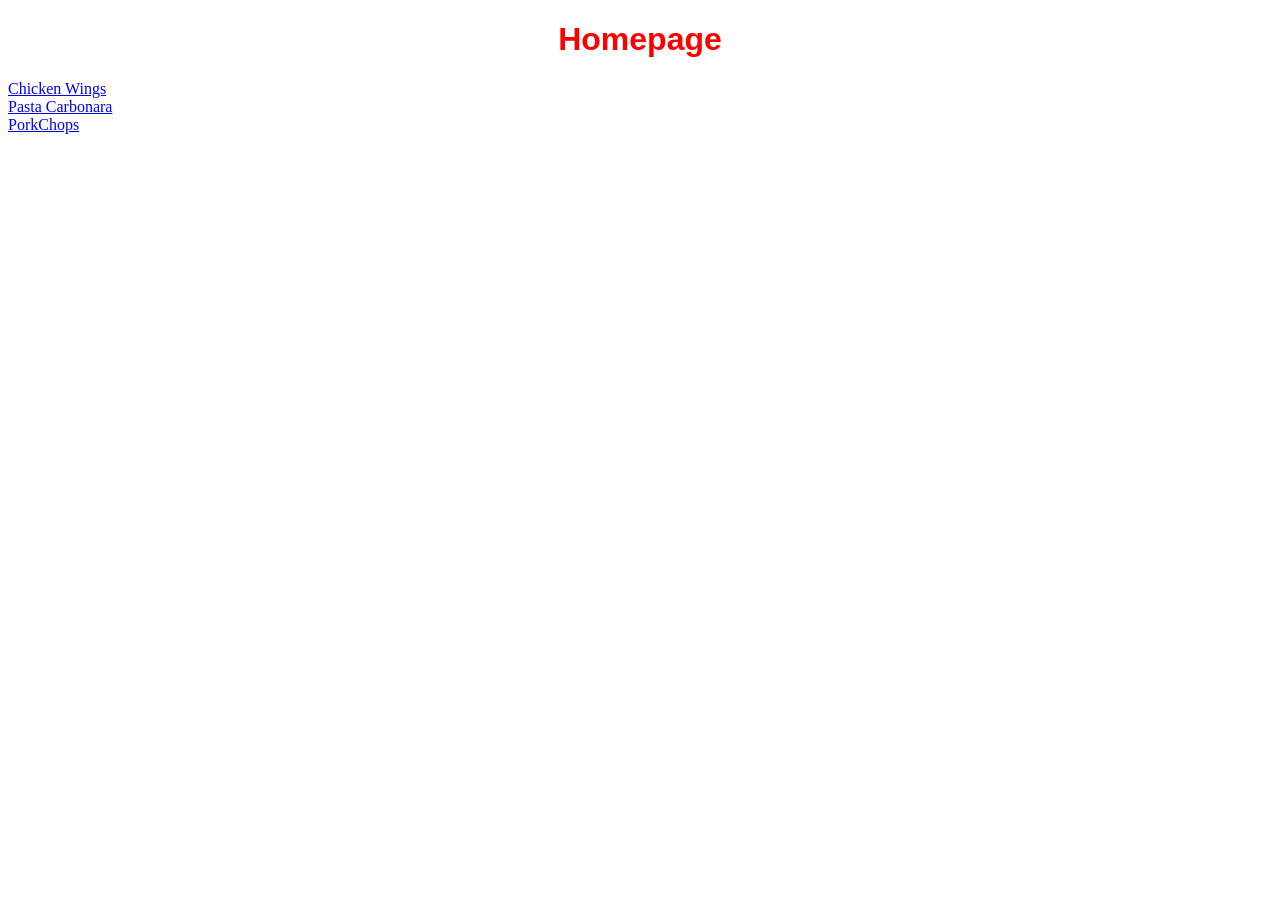
<file: index.html>
<!DOCTYPE html>
<html lang="en">
    <link href="styles.css" rel="stylesheet">
	<head>
	    <meta charset="UTF-8">
	    <h1>Homepage</h1>
	</head>
	<body>
        <a href="recipes/chickenWings.html">Chicken Wings</a>
        <br/>
        <a href="recipes/pasta.html">Pasta Carbonara</a>
        <br/>
        <a href="recipes/porkChops.html">PorkChops</a>
	</body>
</html>
</file>
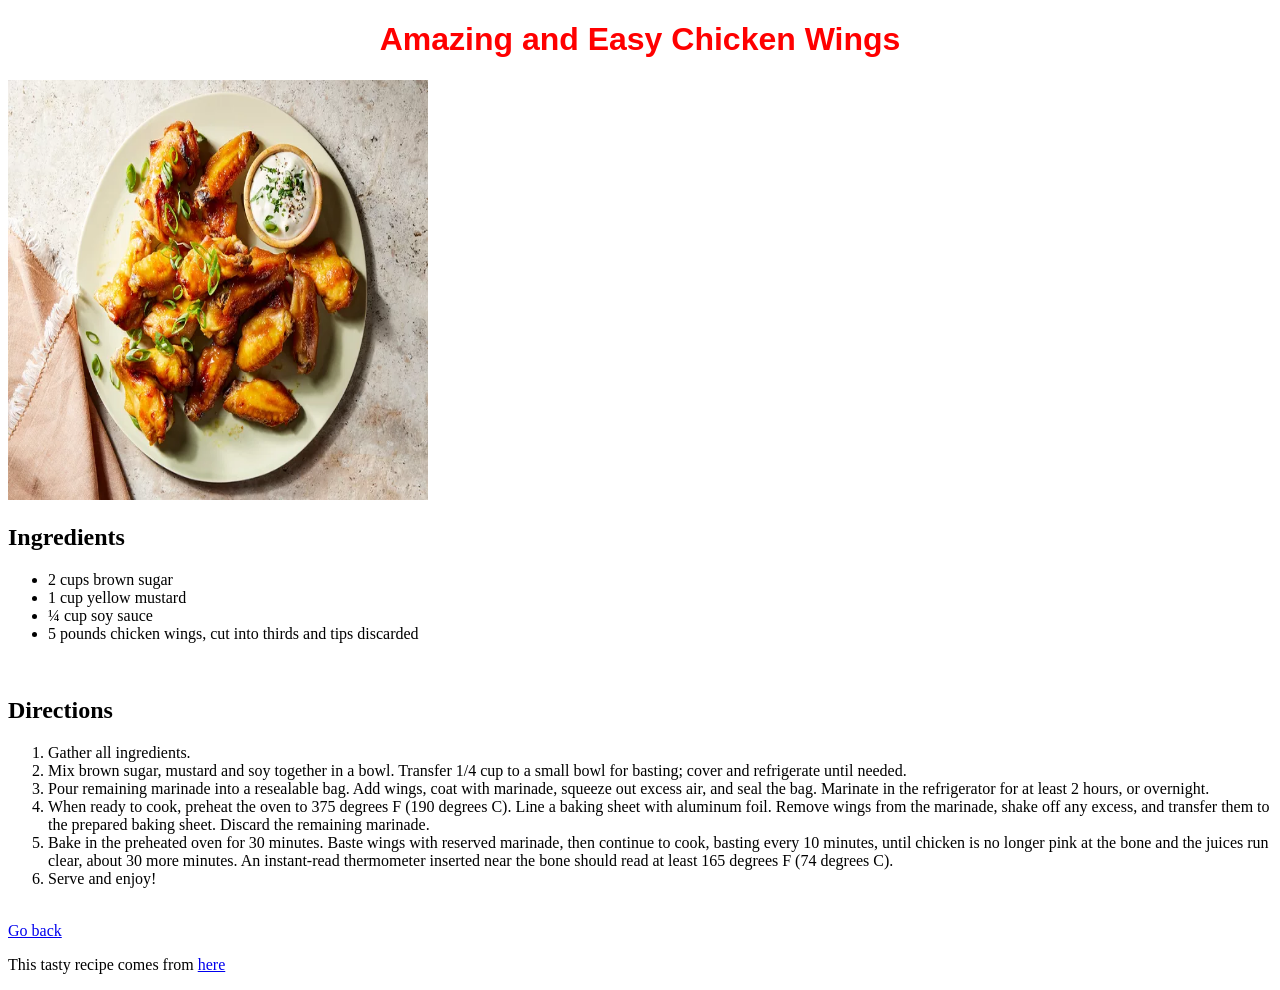
<file: recipes/chickenWings.html>
<!DOCTYPE html>
<html lang="en">
    <link href="../styles.css" rel="stylesheet">
	<head>
	    <meta charset="UTF-8">
	    <h1><strong> Amazing and Easy Chicken Wings</strong></h1>
	</head>
	<body>
        <img src="../images/chickenWIngs.jpg" width="420" height="420">
        <br/>
        <h2>Ingredients</h2>
        <ul>
            <li>2 cups brown sugar</li>
            <li>1 cup yellow mustard</li>
            <li>¼ cup soy sauce</li>
            <li>5 pounds chicken wings, cut into thirds and tips discarded</li>
        </ul>
        <br/>
        <h2>Directions</h2>
        <ol>
            <li>Gather all ingredients.</li>
            <li>Mix brown sugar, mustard and soy together in a bowl.
                Transfer 1/4 cup to a small bowl for basting; cover and refrigerate until needed. 
            </li>
            <li>Pour remaining marinade into a resealable bag. Add wings, coat with marinade, squeeze out excess air, and seal the bag. 
                Marinate in the refrigerator for at least 2 hours, or overnight.</li>
            <li>When ready to cook, preheat the oven to 375 degrees F (190 degrees C). Line a baking sheet with aluminum foil. 
                Remove wings from the marinade, shake off any excess, and transfer them to the prepared baking sheet. 
                Discard the remaining marinade.</li>
            <li>Bake in the preheated oven for 30 minutes. 
                Baste wings with reserved marinade, then continue to cook, basting every 10 minutes, 
                until chicken is no longer pink at the bone and the juices run clear, about 30 more minutes. 
                An instant-read thermometer inserted near the bone should read at least 165 degrees F (74 degrees C).</li>
            <li>Serve and enjoy!</li>
        </ol>
        <br/>
        <a href="../index.html">Go back</a>
        <p>This tasty recipe comes from <a href="https://www.allrecipes.com/recipe/230873/amazing-and-easy-chicken-wings/" target="_blank">here</a></p>
	</body>
</html>
</file>
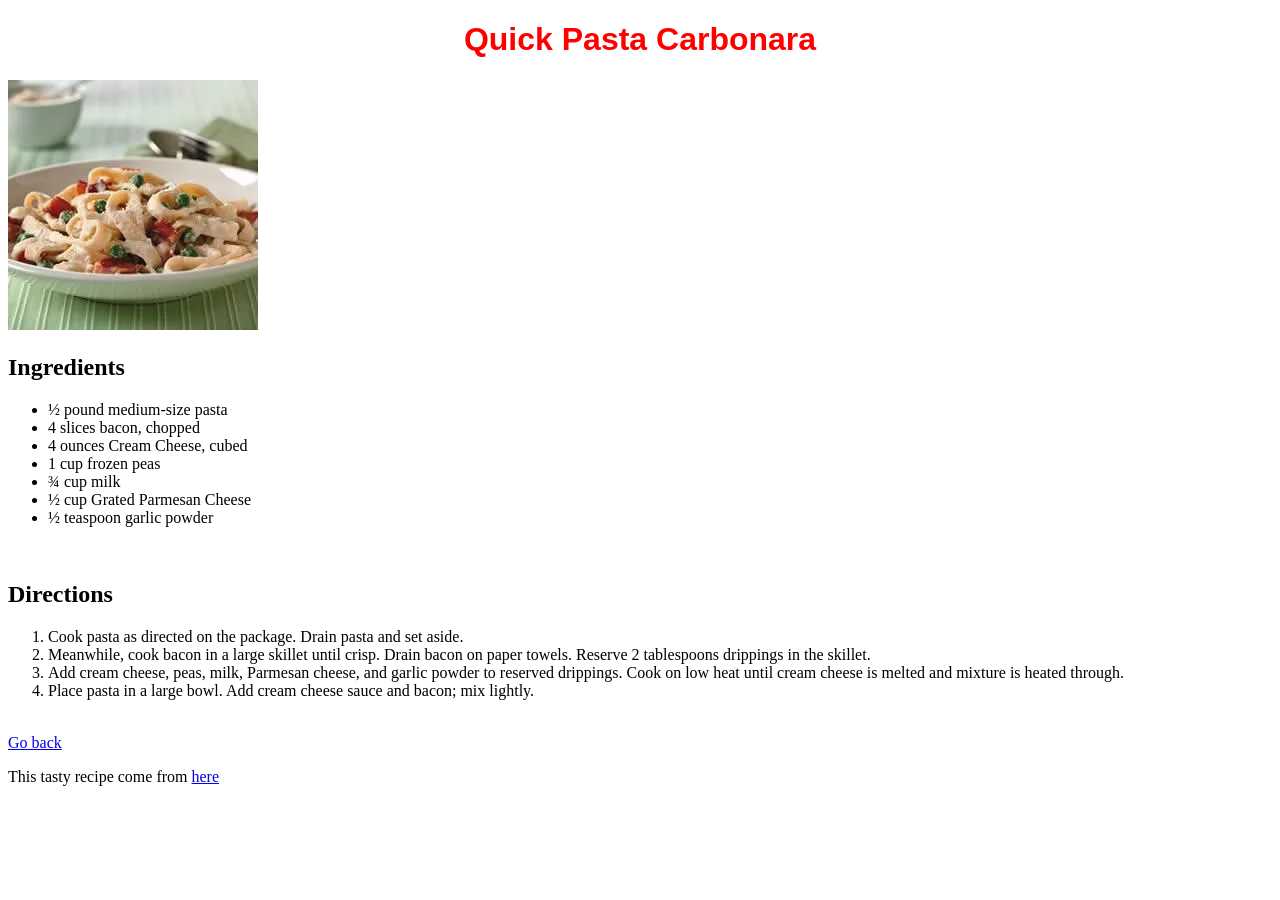
<file: recipes/pasta.html>
<!DOCTYPE html>
<html lang="en">
    <link href="../styles.css" rel="stylesheet">
	<head>
	    <meta charset="UTF-8">
	    <h1><strong>Quick Pasta Carbonara</strong></h1>
	</head>
	<body>
        <img src="../images/pasta.jpg">
        <br/>
        <h2>Ingredients</h2>
        <ul>
            <li>½ pound medium-size pasta</li>
            <li>4 slices bacon, chopped</li>
            <li>4 ounces Cream Cheese, cubed</li>
            <li>1 cup frozen peas</li>
            <li>¾ cup milk</li>
            <li>½ cup Grated Parmesan Cheese</li>
            <li>½ teaspoon garlic powder</li>
        </ul>
        <br/>
        <h2>Directions</h2>
        <ol>
            <li>Cook pasta as directed on the package. Drain pasta and set aside.</li>
            <li>Meanwhile, cook bacon in a large skillet until crisp. Drain bacon on paper towels. 
                Reserve 2 tablespoons drippings in the skillet.</li>
            <li>Add cream cheese, peas, milk, Parmesan cheese, and garlic powder to reserved drippings. 
                Cook on low heat until cream cheese is melted and mixture is heated through.</li>
            <li>Place pasta in a large bowl. Add cream cheese sauce and bacon; mix lightly.</li>
        </ol>
        <br/>
        <a href="../index.html">Go back</a>
        <p>This tasty recipe come from <a href="https://www.allrecipes.com/recipe/212501/quick-pasta-carbonara/">here</a></p>
	</body>
</html>
</file>
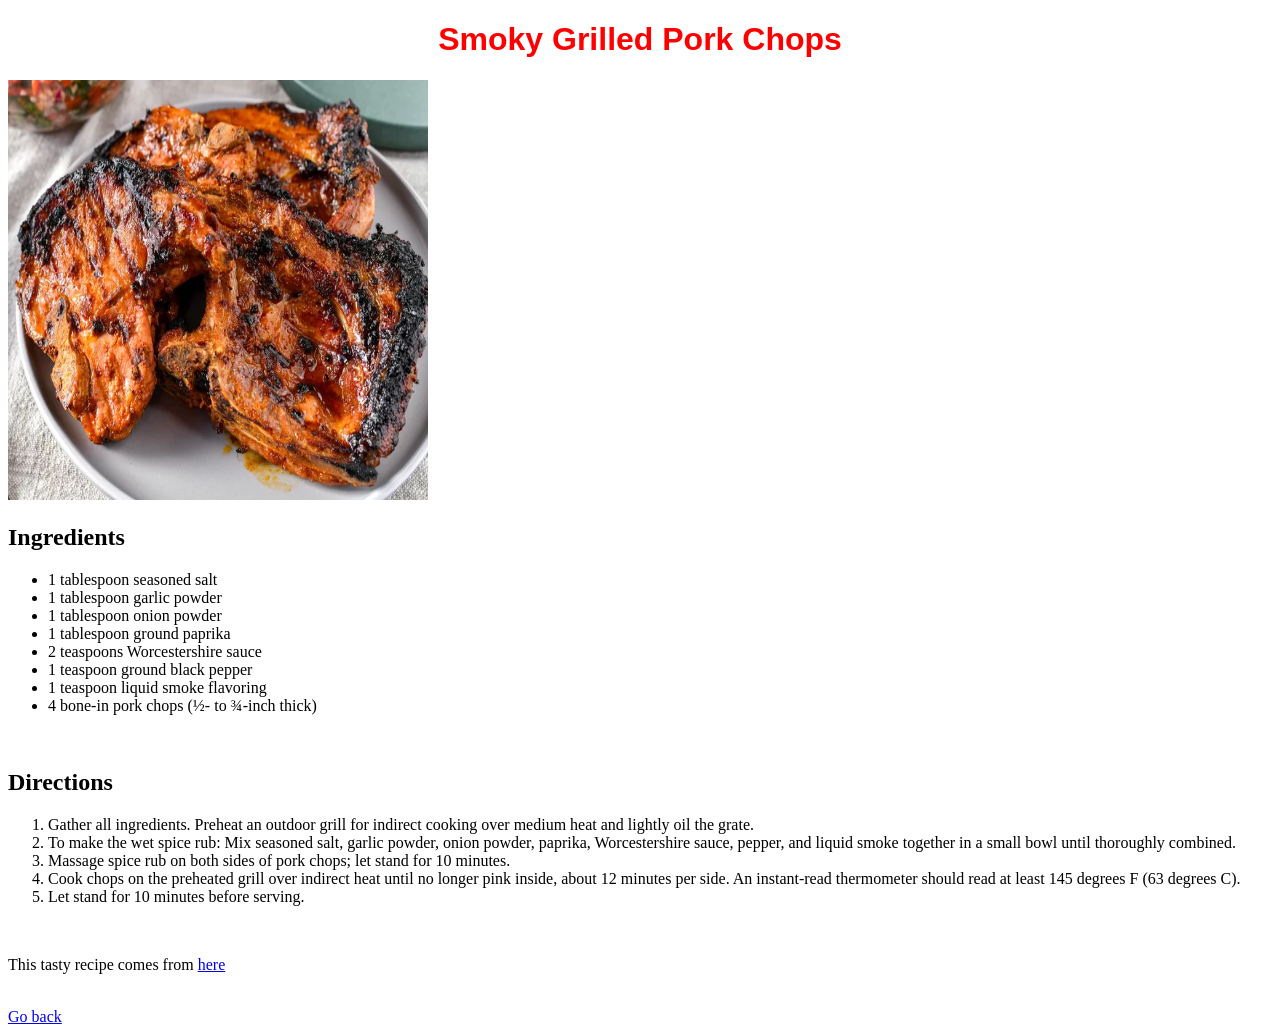
<file: recipes/porkChops.html>
<!DOCTYPE html>
<html lang="en">
    <link href="../styles.css" rel="stylesheet">
	<head>
	    <meta charset="UTF-8">
	    <h1><strong>Smoky Grilled Pork Chops</strong></h1>
	</head>
	<body>
        <img src="../images/porkChops.jpg" width="420" height="420">
        <br/>
        <h2>Ingredients</h2>
        <ul>
            <li>1 tablespoon seasoned salt</li>
            <li>1 tablespoon garlic powder</li>
            <li>1 tablespoon onion powder</li>
            <li>1 tablespoon ground paprika</li>
            <li>2 teaspoons Worcestershire sauce</li>
            <li>1 teaspoon ground black pepper</li>
            <li>1 teaspoon liquid smoke flavoring</li>
            <li>4 bone-in pork chops (½- to ¾-inch thick)</li>
        </ul>
        <br/>
        <h2>Directions</h2>
        <ol>
            <li>Gather all ingredients. Preheat an outdoor grill for indirect cooking over medium heat and lightly oil the grate.</li>
            <li>To make the wet spice rub: Mix seasoned salt, garlic powder, onion powder, paprika, Worcestershire sauce, pepper, 
                and liquid smoke together in a small bowl until thoroughly combined.</li>
            <li>Massage spice rub on both sides of pork chops; let stand for 10 minutes.</li>
            <li>Cook chops on the preheated grill over indirect heat until no longer pink inside, about 12 minutes per side. 
                An instant-read thermometer should read at least 145 degrees F (63 degrees C).</li>
            <li>Let stand for 10 minutes before serving.</li>
        </ol>
        <br/>
        <p>This tasty recipe comes from <a href="https://www.allrecipes.com/recipe/218068/smoky-grilled-pork-chops/" target="_blank">here</a></p>
        <br/>
        <a href="../index.html">Go back</a>
	</body>
</html>
</file>
<file: styles.css>
h1
{
    font-family: Arial, Helvetica, sans-serif;
    text-align: center;
    color: red;
}
</file>
